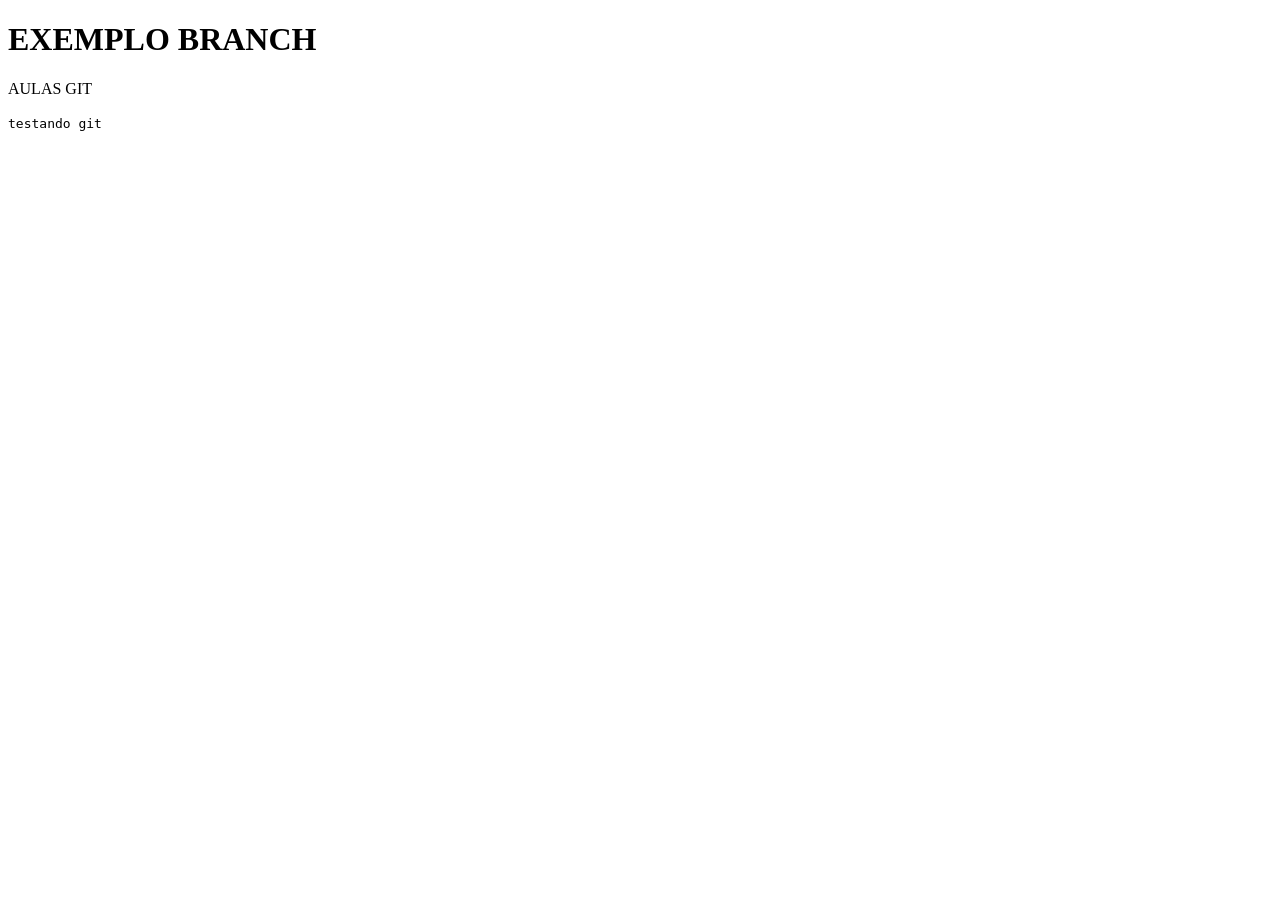
<file: PROA/exemplobranchgit/index.html>
<!DOCTYPE html>
<html lang="pt-br">
<head>
    <meta charset="UTF-8">
    <meta name="viewport" content="width=device-width, initial-scale=1.0">
    <title>EXEMPLO GIT</title>
</head>
<body>
    <h1>EXEMPLO BRANCH</h1>
    <p>AULAS GIT</p>
    <code>testando git</code>

    
</body>
</html>
</file>
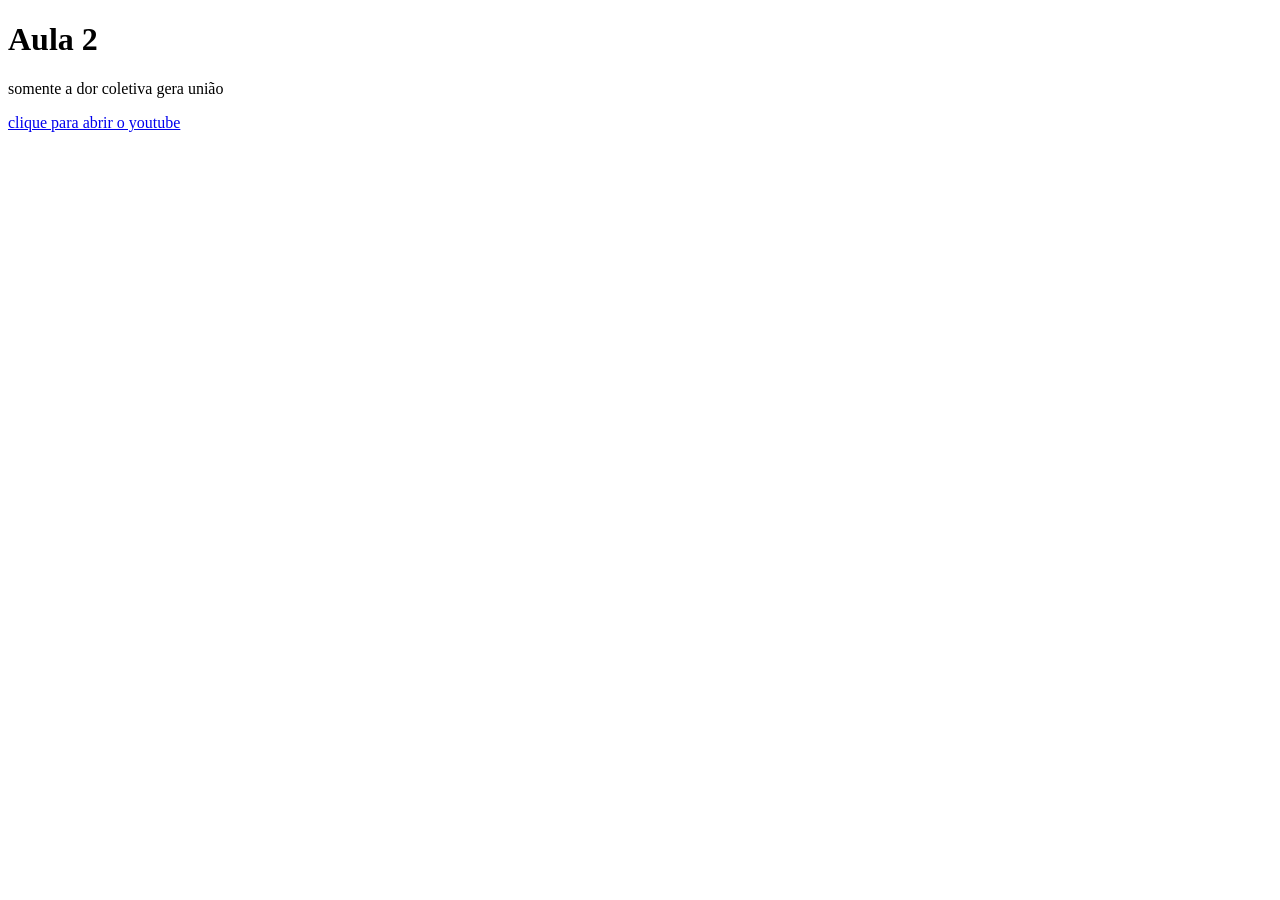
<file: AulasdeHTML/index1.html>
<!DOCTYPE html>
<html lang="pt-br">
  <head>
    <title>Aula 2</title>
  </head>
  <body>
    <h1>Aula 2</h1>
       <p>somente a dor coletiva gera união</p>
       <a href="https://www.youtube.com">clique para abrir o youtube</a>
    </body>
</html>
</file>
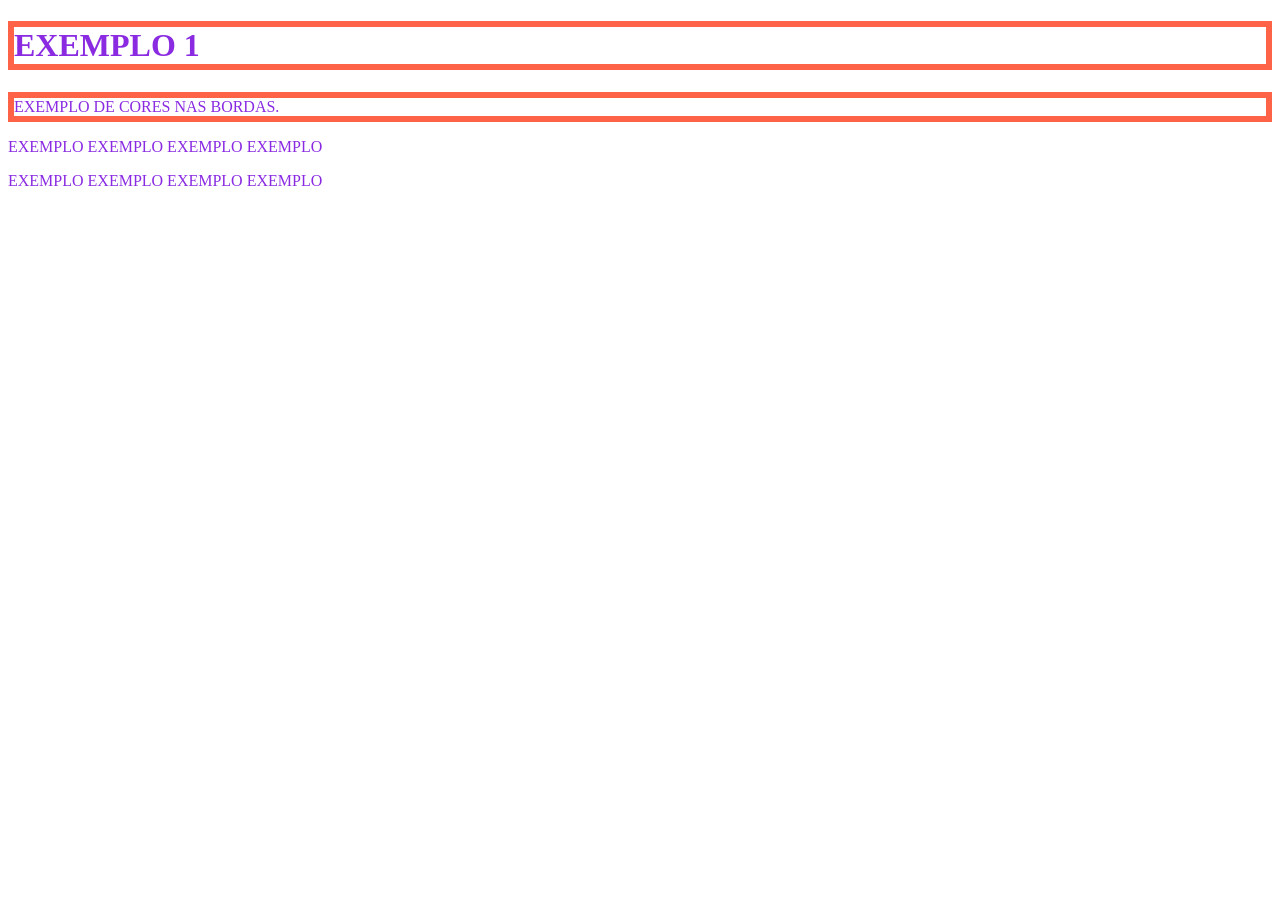
<file: AulasdeHTML/index10.html>
<!DOCTYPE html>
<html lang="pt">
<head>
    <meta charset="UTF-8">
    <meta name="viewport" content="width=device-width, initial-scale=1.0">
    <title>CORES EM HTML</title>
</head>
<body style="color: blueviolet;">
    <h1 style="border: 6px solid tomato;">EXEMPLO 1</h1>
    <p style="border: 6px solid tomato">EXEMPLO DE CORES NAS BORDAS.</p>

    <p>EXEMPLO EXEMPLO EXEMPLO EXEMPLO</p>
    <p>EXEMPLO EXEMPLO EXEMPLO EXEMPLO</p>
    <!-----ISSO É UM EXEMPLO---- ISSO APARECE EM INSPECIONAR---->



    
</body>
</html>
</file>
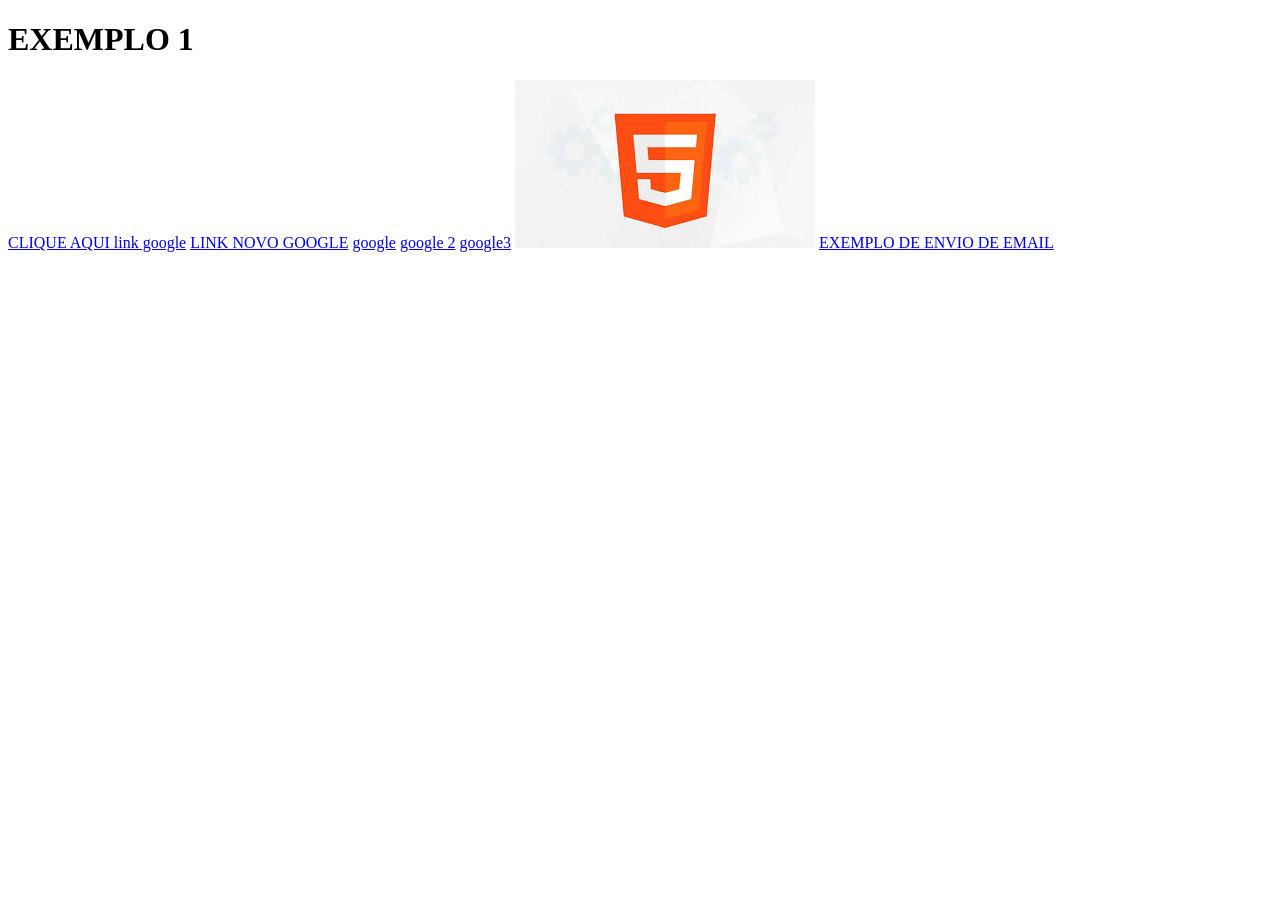
<file: AulasdeHTML/index11.html>
<!DOCTYPE html>
<html lang="pt-br"></html>
<head>
    <meta http-equiv="Content-Type" content="text/html;charset=UTF-8">
    <meta name="viewport" content="width=device-width, initial-scale=1.0">
    <title>LINKS EM HTML</title>
</head>
<body>
    <h1>EXEMPLO 1</h1>
    <a href="https://google.com">CLIQUE AQUI link google</a>
    <a href="Https://google.com">LINK NOVO GOOGLE</a>
    <a href="https://google.com" target="_blank">google</a>
    <a href="https://google.com" target="_top">google 2</a>
    <a href="https://google.com" target="_parent"> google3</a>
<a href="https://google.com" target="_blank"><img src="html img.jpg"></a>

<a href="mailto: lucasmota21@hotmail.com">EXEMPLO DE ENVIO DE EMAIL</a>


</body>
</file>
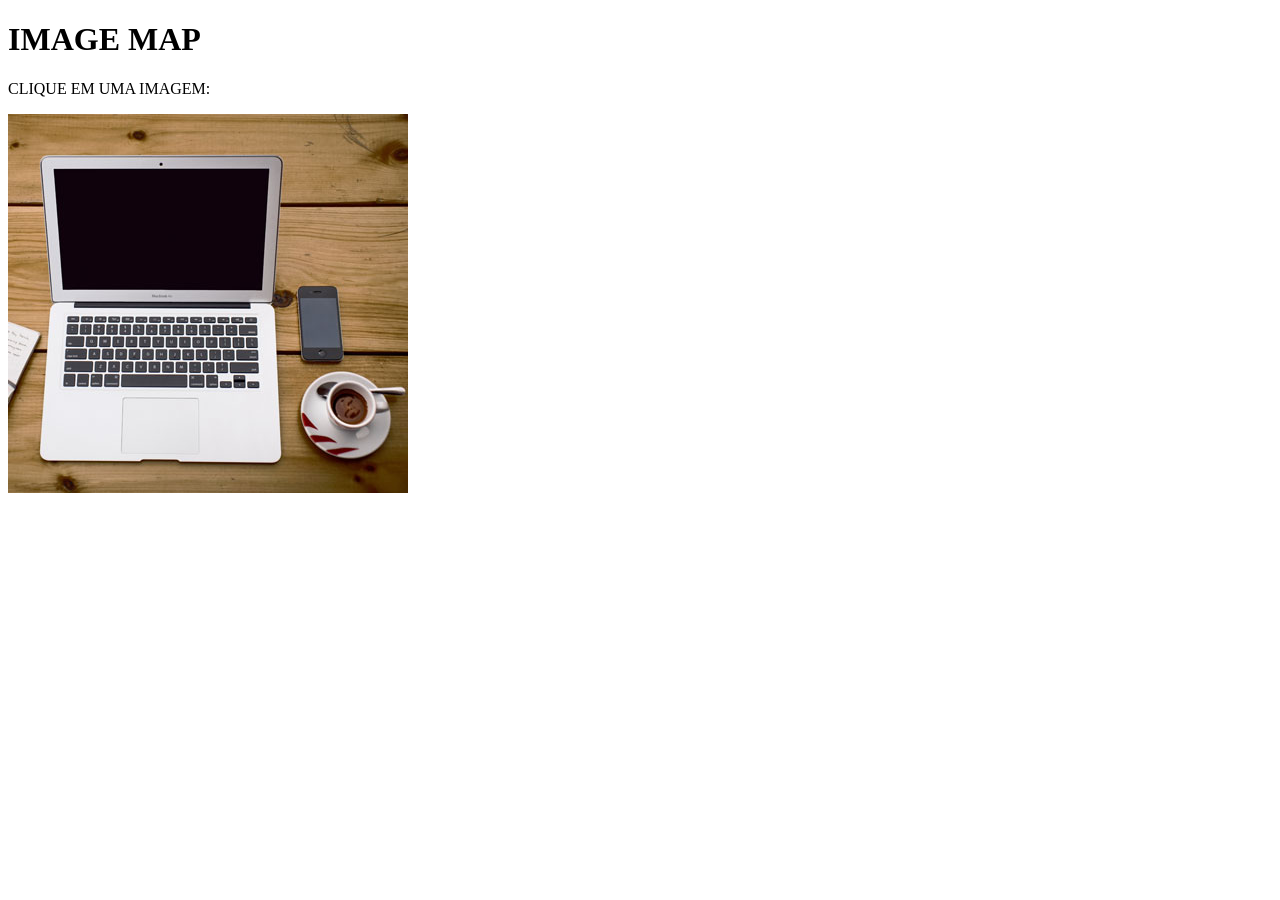
<file: AulasdeHTML/index14.html>
<!DOCTYPE html>
<html lang="en=pt-br">
<head>
    <meta charset="UTF-8">
    <meta name="viewport" content="width=device-width, initial-scale=1.0">
    <title>MAPEAMENTO DE IMAGENS</title>
</head>
<body>
    <h1>IMAGE MAP</h1>
    <p>CLIQUE EM UMA IMAGEM:</p>

    <img src="img computador" usemap="#teste">

    <map name="teste">
        <area shape="rect" coords="34,44,270,350" href="index15.html">
        <area shape="rect" coords="290,172,333,250" href="index16.html">
        

    </map>
</body>
</html>
</file>
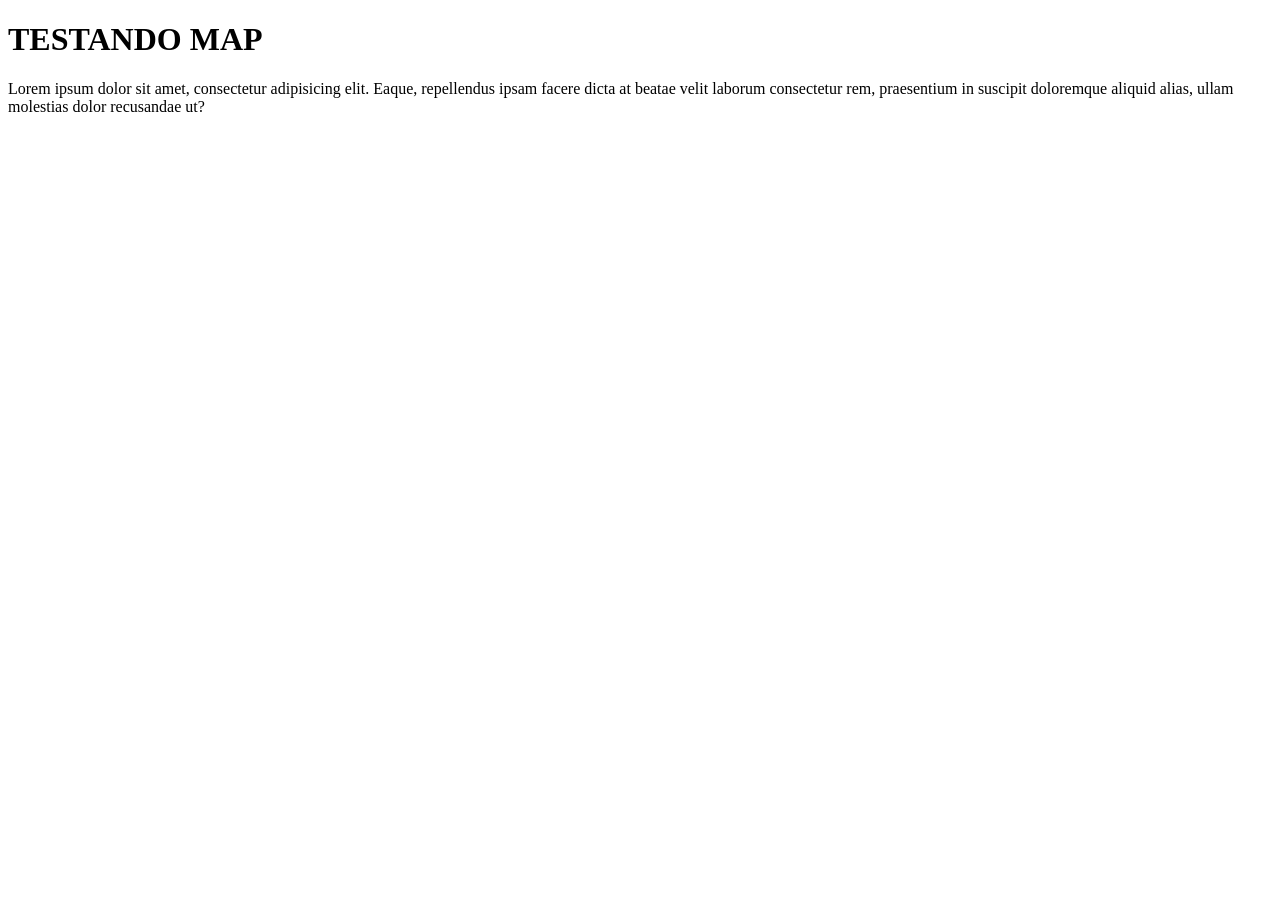
<file: AulasdeHTML/index15.html>
<!DOCTYPE html>
<html lang="pt-br">
<head>
    <meta charset="UTF-8">
    <meta name="viewport" content="width=device-width, initial-scale=1.0">
    <title>COMPUTADOR</title>
</head>
<body>
    <h1>TESTANDO MAP</h1>
    <p>Lorem ipsum dolor sit amet, consectetur adipisicing elit. Eaque, repellendus ipsam facere dicta at beatae velit laborum consectetur rem, praesentium in suscipit doloremque aliquid alias, ullam molestias dolor recusandae ut?</p>
</body>
</html>
</file>
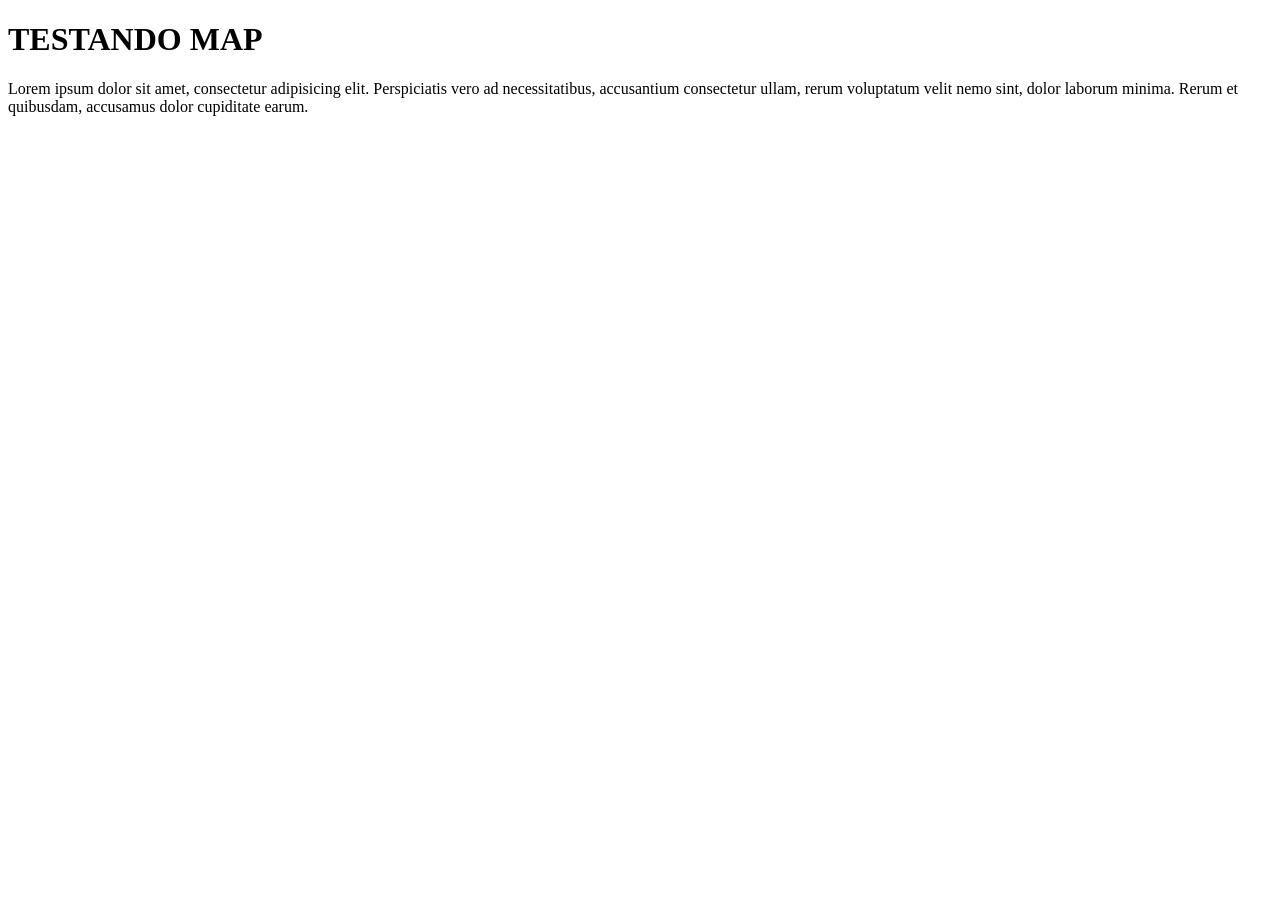
<file: AulasdeHTML/index16.html>
<!DOCTYPE html>
<html lang="pt-br">
<head>
    <meta charset="UTF-8">
    <meta name="viewport" content="width=device-width, initial-scale=1.0">
    <title>CELULAR</title>
</head>
<body>
    <h1>TESTANDO MAP</h1>
    <p>Lorem ipsum dolor sit amet, consectetur adipisicing elit. Perspiciatis vero ad necessitatibus, accusantium consectetur ullam, rerum voluptatum velit nemo sint, dolor laborum minima. Rerum et quibusdam, accusamus dolor cupiditate earum.</p>
    
</body>
</html>
</file>
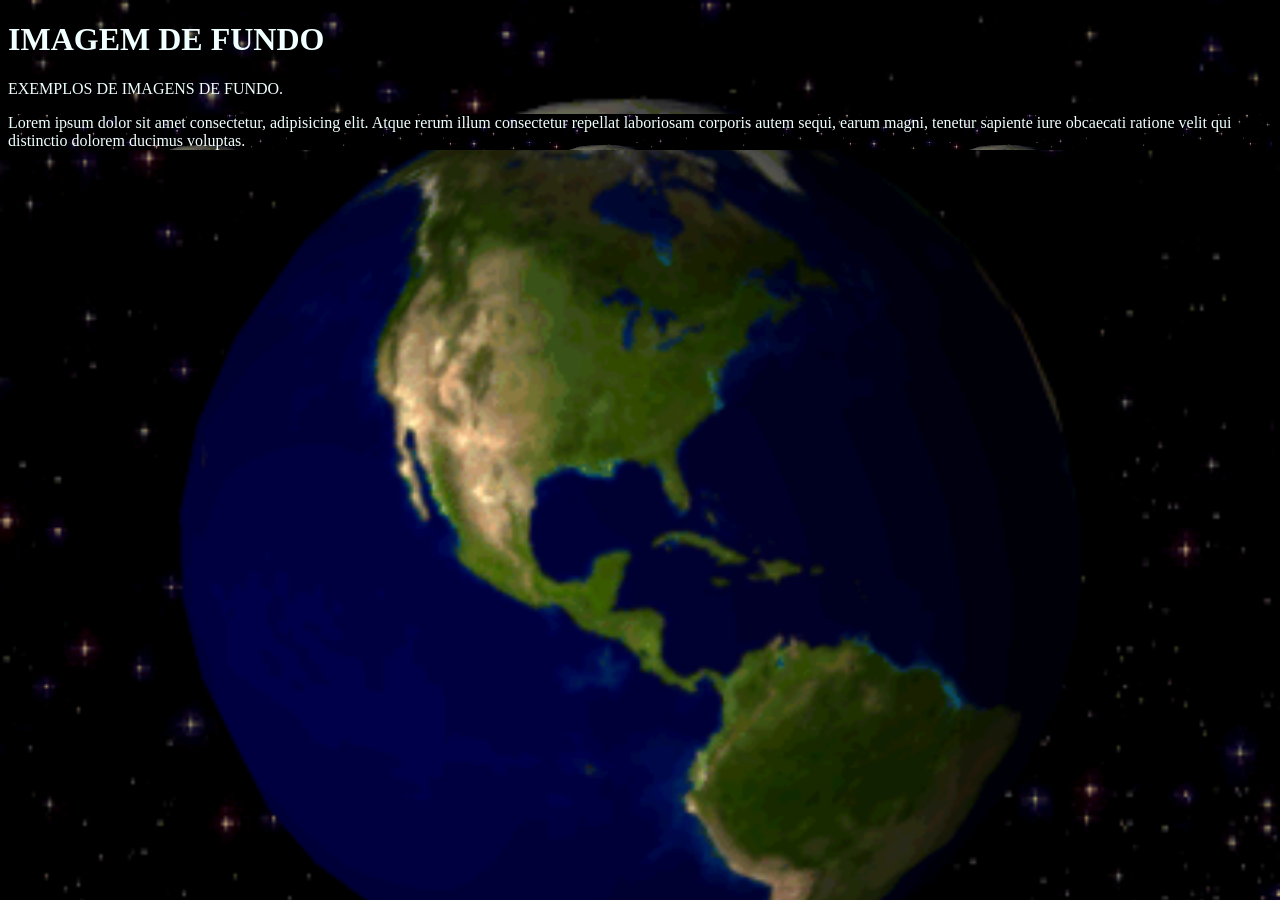
<file: AulasdeHTML/index17.html>
<!DOCTYPE html>
<html lang="pt-br">
<head>
    <meta charset="UTF-8">
    <meta name="viewport" content="width=device-width, initial-scale=1.0">
    <title>BACKGROUND IMAGE</title>

    <style>
        body {
            background-image: url(terra.gif);
            background-repeat: no-repeat;
            background-size: cover;
            color: azure;
        }
        
    </style>


</head>
<body>
    <h1>IMAGEM DE FUNDO</h1>
    <p>EXEMPLOS DE IMAGENS DE FUNDO.</p>

    <p style="background-image: url(terra.gif);">Lorem ipsum dolor sit amet consectetur, adipisicing elit. Atque rerum illum consectetur repellat laboriosam corporis autem sequi, earum magni, tenetur sapiente iure obcaecati ratione velit qui distinctio dolorem ducimus voluptas.</p>

    
</body>
</html>
</file>
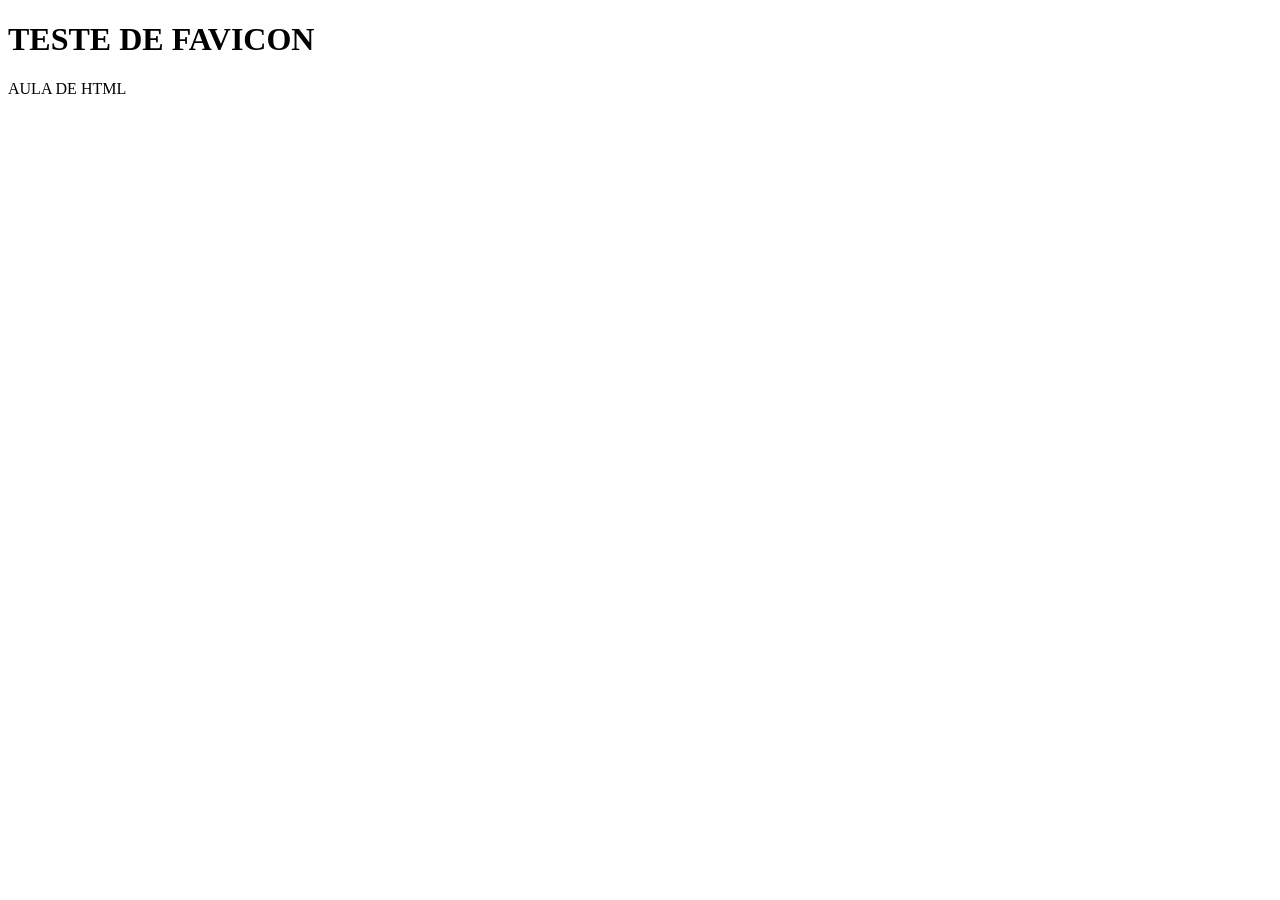
<file: AulasdeHTML/index18.html>
<!DOCTYPE html>
<html lang="pt-br">
<head>
    <meta charset="UTF-8">
    <meta name="viewport" content="width=device-width, initial-scale=1.0">
    
    <link rel="shortcut icon" href="L-icon.png" type="image/x-icon">

    <title>FAVICON</title>
</head>
<body>
    <h1>TESTE DE FAVICON</h1>
    <p>AULA DE HTML</p>
    
</body>
</html>
</file>
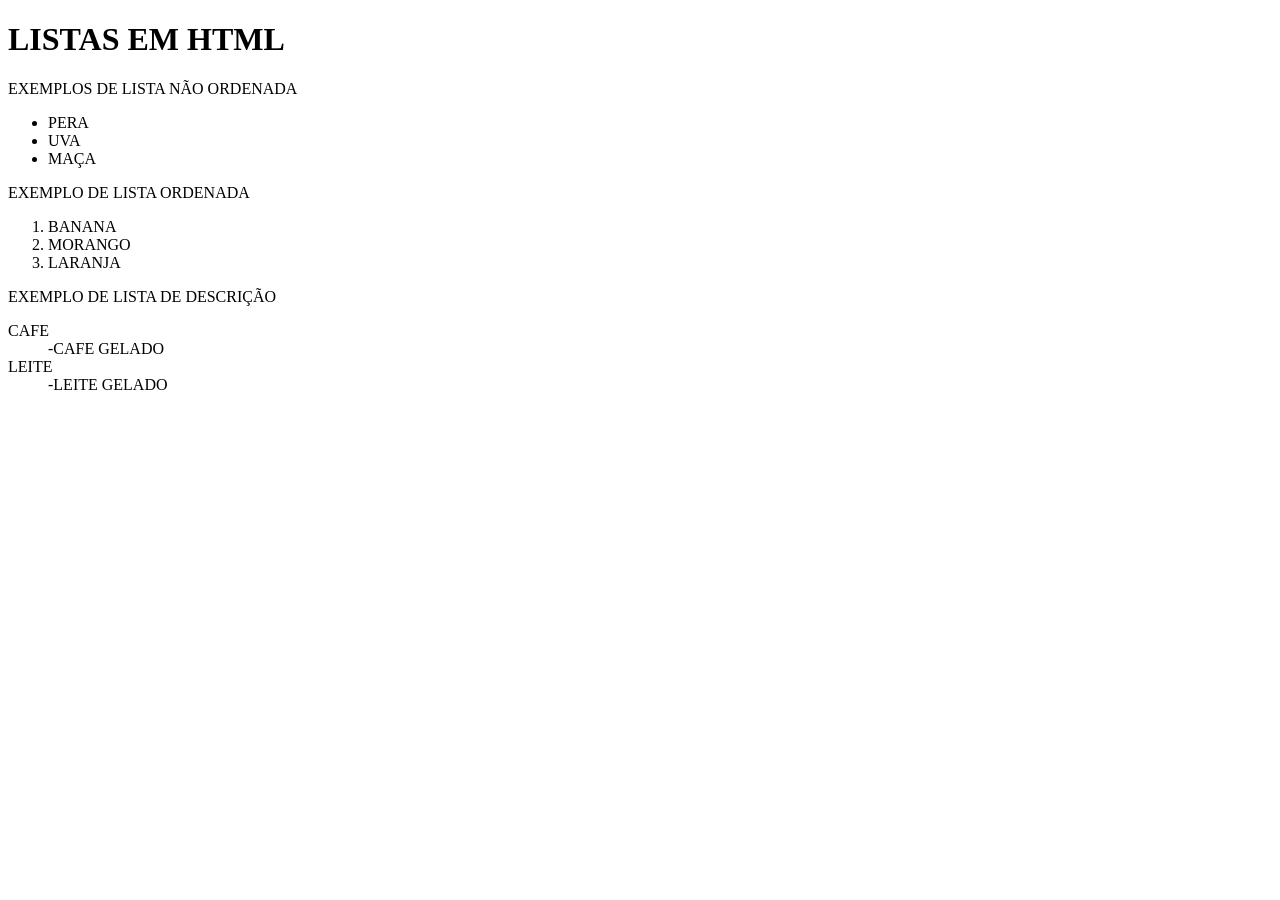
<file: AulasdeHTML/index19.html>
<!DOCTYPE html>
<html lang="pt-br">
<head>
    <meta charset="UTF-8">
    <meta name="viewport" content="width=device-width, initial-scale=1.0">
    <title>LISTAS HTML</title>
</head>
<body>
    <h1>LISTAS EM HTML</h1>
    <P>EXEMPLOS DE LISTA NÃO ORDENADA</P>

    <ul>
        <li>PERA</li>
        <li>UVA</li>
        <li>MAÇA</li>
    </ul>
    
    <p>EXEMPLO DE LISTA ORDENADA</p>

    <ol>
        <li>BANANA</li>
        <li>MORANGO</li>
        <li>LARANJA</li>
    </ol>

    <p>EXEMPLO DE LISTA DE DESCRIÇÃO</p>

    <dl>
        <dt>CAFE</dt>
        <dd>-CAFE GELADO</dd>
        <dt>LEITE</dt>
        <dd>-LEITE GELADO</dd>
    </dl>
</body>
</html>
</file>
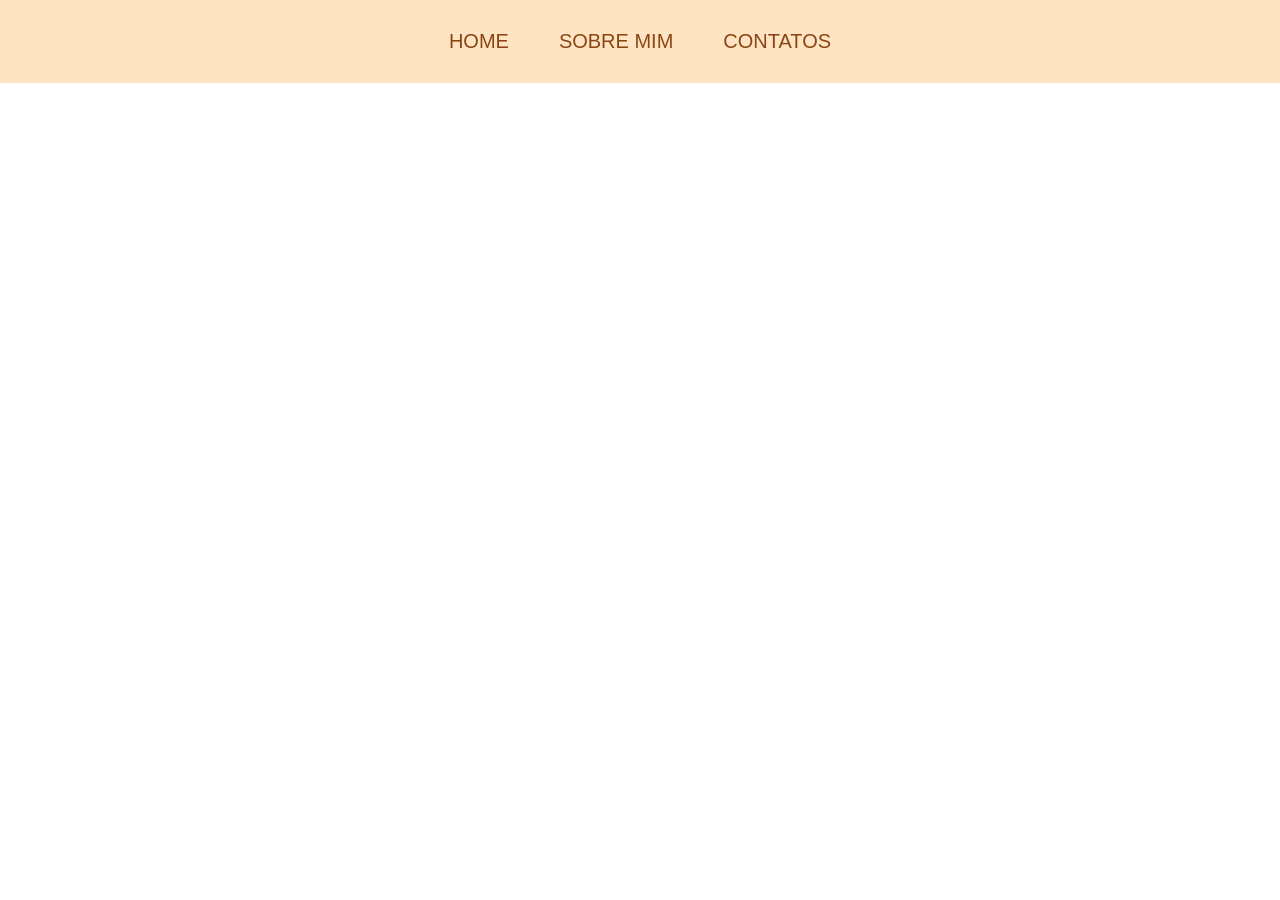
<file: AulasdeHTML/index20.html>
<!DOCTYPE html>
<html lang="pt-br">
<head>
    <meta charset="UTF-8">
    <meta name="viewport" content="width=device-width, initial-scale=1.0">
    <title>LISTA DE NAVEGAÇÃO</title>

    <style>
        body {
            margin: 0;
            padding: 0;
        }

        
        ul {
            margin: 0;
            padding: 0;
            list-style: none;
            display: flex;
            gap: 50px;
            justify-content: center;
            background-color: bisque;
        }
    
        li {
            padding: 30px 0px;
        }

        li a {
            text-decoration: none;
            color: saddlebrown;
            font-size: 20px;
            font-family: Arial, Helvetica, sans-serif;
        }

        li a:hover {
            transition: 0.3s;
            color: white;

        }
   
   
   
   </style>



</head>


    
    <ul>
        <li><a href="">HOME</a></li>
        <li><a href="">SOBRE MIM</a></li>
        <li><a href="">CONTATOS</a></li>
    </ul>
    
</body>
</html>
</file>
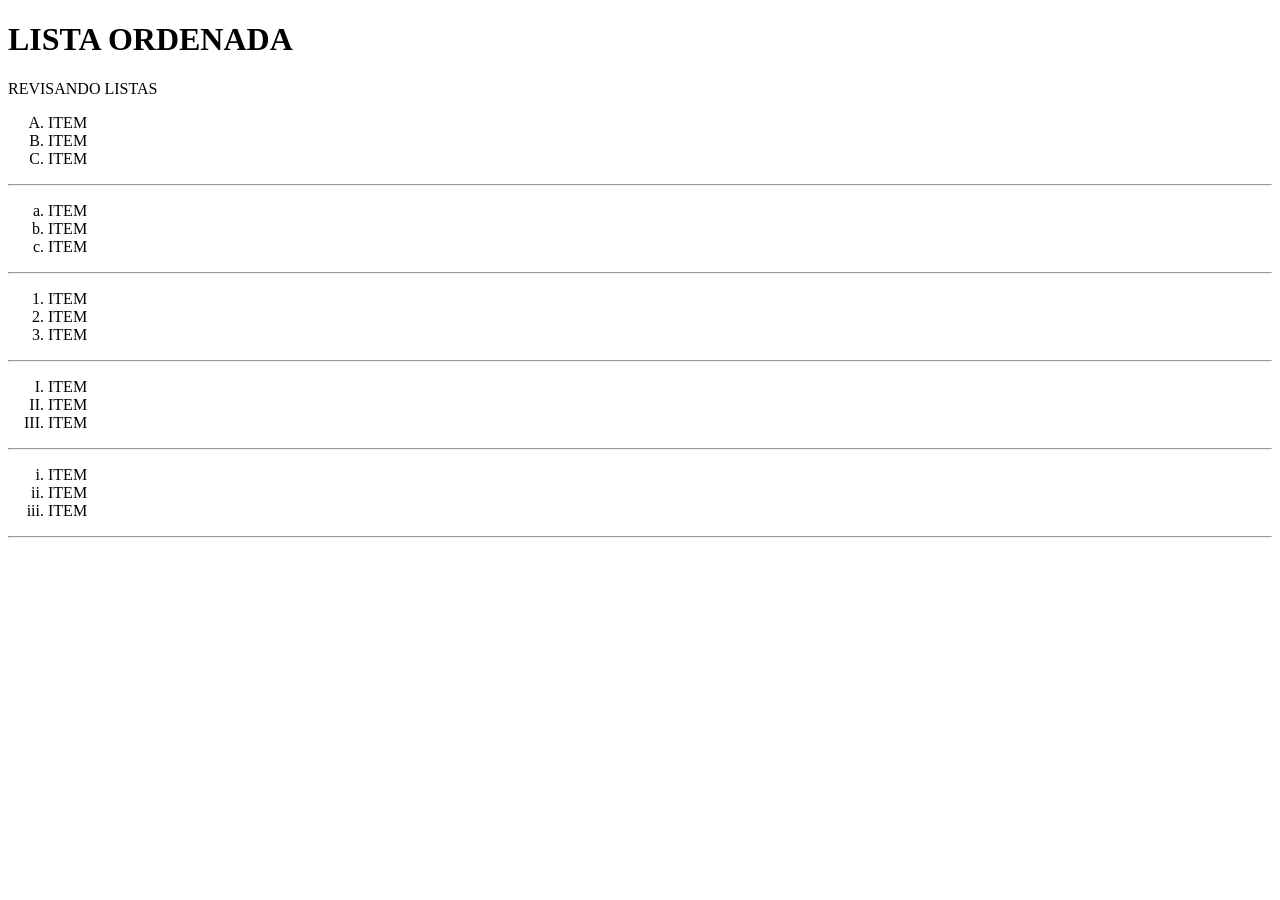
<file: AulasdeHTML/index21.html>
<!DOCTYPE html>
<html lang="pt-br">
<head>
    <meta charset="UTF-8">
    <meta name="viewport" content="width=device-width, initial-scale=1.0">
    <title>LISTAS</title>
</head>
<body>
    <h1>LISTA ORDENADA</h1>
    <p>REVISANDO LISTAS</p>

    <ol type="A">
        <li>ITEM</li>
        <li>ITEM</li>
        <li>ITEM</li>
    </ol>
    
    <hr>

    <ol type="a">
        <li>ITEM</li>
        <li>ITEM</li>
        <li>ITEM</li>
    </ol>

    <hr>
    
<ol type="1">
        <li>ITEM</li>
        <li>ITEM</li>
        <li>ITEM</li>
    </ol>

    <hr>

    <ol type="I">
        <li>ITEM</li>
        <li>ITEM</li>
        <li>ITEM</li>
    </ol>

    <hr>

    <ol type="i">
        <li>ITEM</li>
        <li>ITEM</li>
        <li>ITEM</li>
    </ol>

    <hr>
</body>
</html>
</file>
